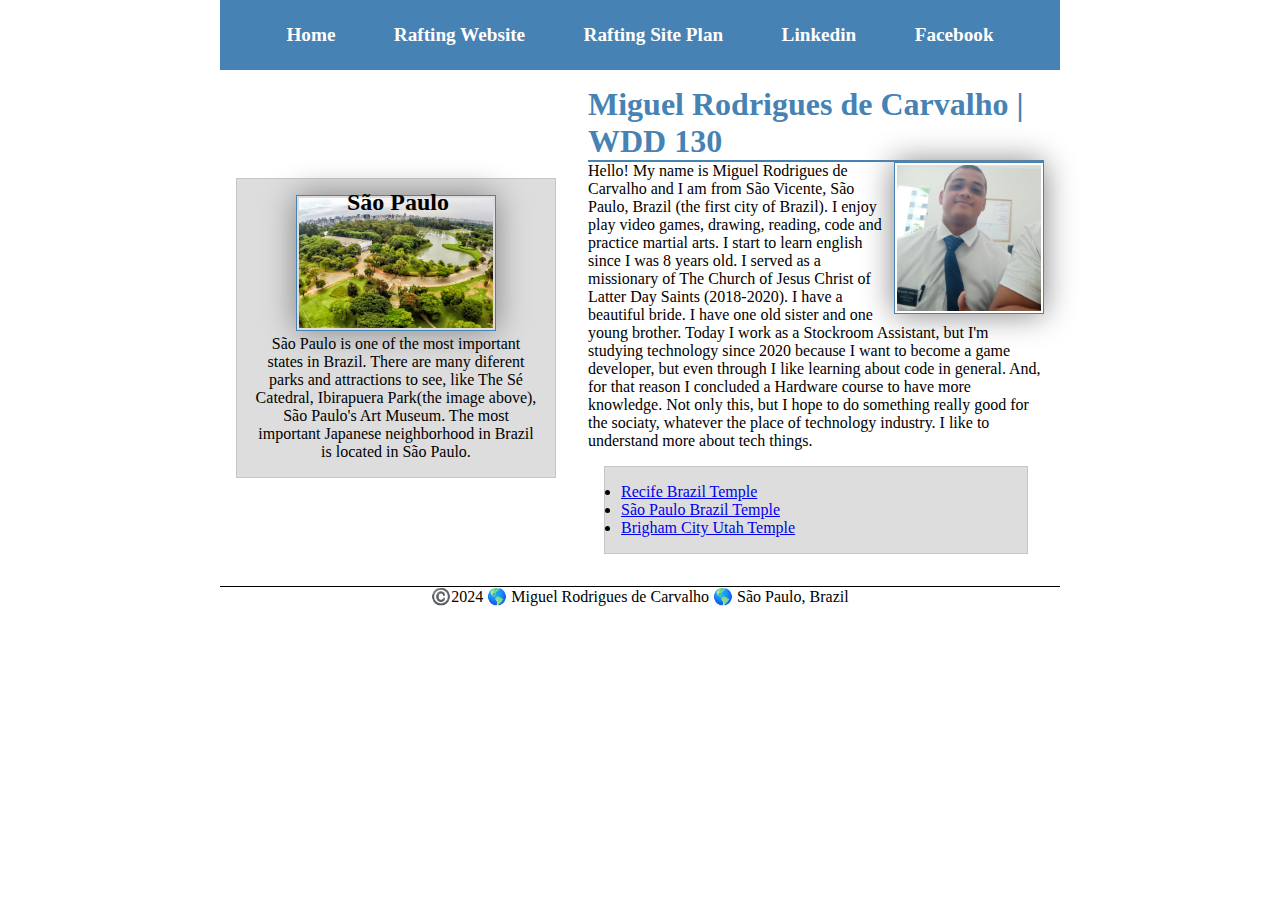
<file: index.html>
<!DOCTYPE html>
<html lang="en-US">
<head>
    <link rel="stylesheet" type="text/css" href="styles/styles.css">
    <meta charset="UTF-8">
    <meta name="viewport" content="width=device-width, initial-scale=1.0">
    <meta name="description" content="This page is for learning web development by BYU-Idaho and for the author presentation.">
    <meta name="author" content="Miguel Rodrigues de Carvalho">
    <title>Miguel Rodrigues de Carvalho | WDD 130</title>
</head>
<body>
    <header>
        <nav>
            <a href="#">Home</a>
            <a href="wwr/">Rafting Website</a>
            <a href="wwr/site-plan-rafting.html">Rafting Site Plan</a>
            <a href="https://www.linkedin.com/in/miguel-r-carvalho-a8a59320a" target="_blank">Linkedin</a> <!--For some reason isn't show the page-->
            <a href="https://www.facebook.com/profile.php?id=100053083140765" target="_blank">Facebook</a>
        </nav>
    </header>
    <div class="grid">
        <main>
            <h1>Miguel Rodrigues de Carvalho | WDD 130</h1>
            <img src="images/profile.jpg" alt="Hello, my name is Miguel Rodrigues de Carvalho" width="200">
            <p>Hello! My name is Miguel Rodrigues de Carvalho and I am from São Vicente, São Paulo, Brazil (the first city of Brazil). I enjoy play video games, drawing, reading, code and practice martial arts.
            I start to learn english since I was 8 years old.
            I served as a missionary of The Church of Jesus Christ of Latter Day Saints (2018-2020). I have a beautiful bride. I have one old sister and one young brother.
            Today I work as a Stockroom Assistant, but I'm studying technology since 2020 because I want to become a game developer, but even through I like learning about code in general. And, for that reason I concluded a Hardware course to have more knowledge.
            Not only this, but I hope to do something really good for the sociaty, whatever the place of technology industry. I like to understand more about tech things.
            </p>
            <ul class="box">
                <li>
                    <a href="https://www.churchofjesuschrist.org/temples/details/recife-brazil-temple" target="_blank">Recife Brazil Temple</a>
                </li>
                <li>
                    <a href="https://www.churchofjesuschrist.org/temples/details/sao-paulo-brazil-temple" target="_blank">São Paulo Brazil Temple</a>
                </li>
                <li>
                    <a href="https://www.churchofjesuschrist.org/temples/details/brigham-city-utah-temple" target="_blank">Brigham City Utah Temple</a>
                </li>
            </ul>
        </main>
        <aside class="box">
            <h2>São Paulo</h2>
            <img src="images/Ibirapuera.jpg" alt="Ibirapuera Park">
            <p>São Paulo is one of the most important states in Brazil. There are many diferent parks and attractions to see, like The Sé Catedral,
                Ibirapuera Park(the image above), São Paulo's Art Museum. The most important Japanese neighborhood in Brazil is located in São Paulo.

            </p>
        </aside>
    </div>
    <footer>
        <p>©️2024 🌎 Miguel Rodrigues de Carvalho 🌎 São Paulo, Brazil</p>
    </footer>
</body>
<!--Last update 28/03/2024-->
</html>
</file>
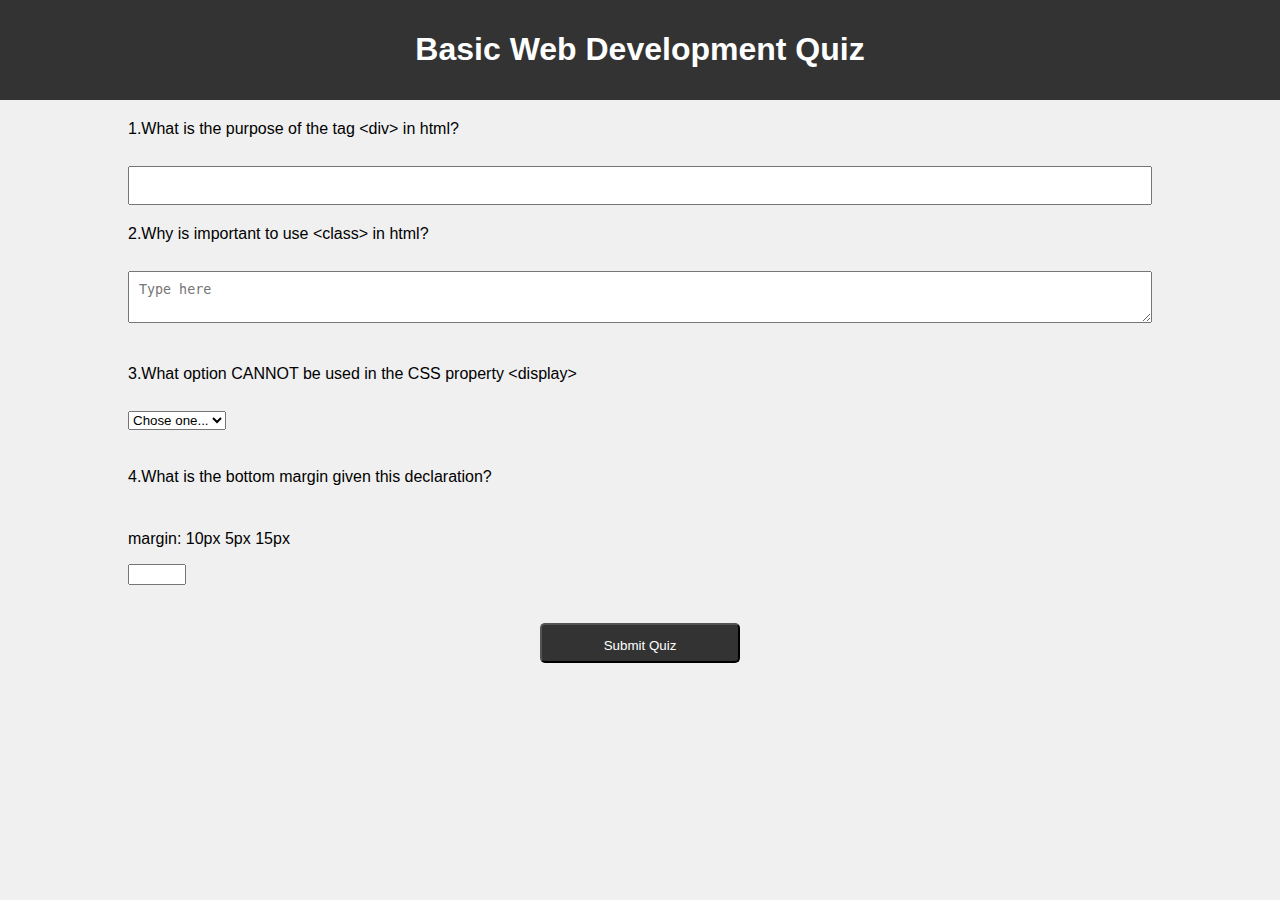
<file: quiz.html>
<!DOCTYPE html>
<html lang="en">
<head>
    <meta charset="UTF-8">
    <meta name="viewport" content="width=device-width, initial-scale=1.0">
    <title>Quiz Form</title>
    <meta name="description" content="Quiz form site">
    <meta name="author" content="Miguel Rodrigues de Carvalho">
    <link rel="stylesheet" href="styles/quiz.css">
</head>
<header>
    <h1>Basic Web Development Quiz</h1>
</header>
<body>
    <form>
        <label for="q1">1.What is the purpose of the tag &lt;div&gt; in html?</label><br>
        <input type="text" id="q1" name="q1"><br>
        <label for="q2">2.Why is important to use &lt;class&gt; in html?</label><br>
        <textarea id="q2" name="q2" placeholder="Type here"></textarea><br><br>
        <label for="q3">3.What option CANNOT be used in the CSS property &lt;display&gt;</label><br>
        <select id="q3" name="q3">
            <option value="" selected disabled>Chose one...</option>
            <option value="wrong1">flex</option>
            <option value="wrong2">block</option>
            <option value="correct">2px solid red</option>
            <option value="wrong3">grid</option>
        </select><br><br>
        <label for="q4">4.What is the bottom margin given this declaration?</label><br>
        <p>margin: 10px 5px 15px</p>
        <input type="number" id="q4" name="q4"><br><br>
        <button type="submit">Submit Quiz</button>
    </form>
</body>
</html>
</file>
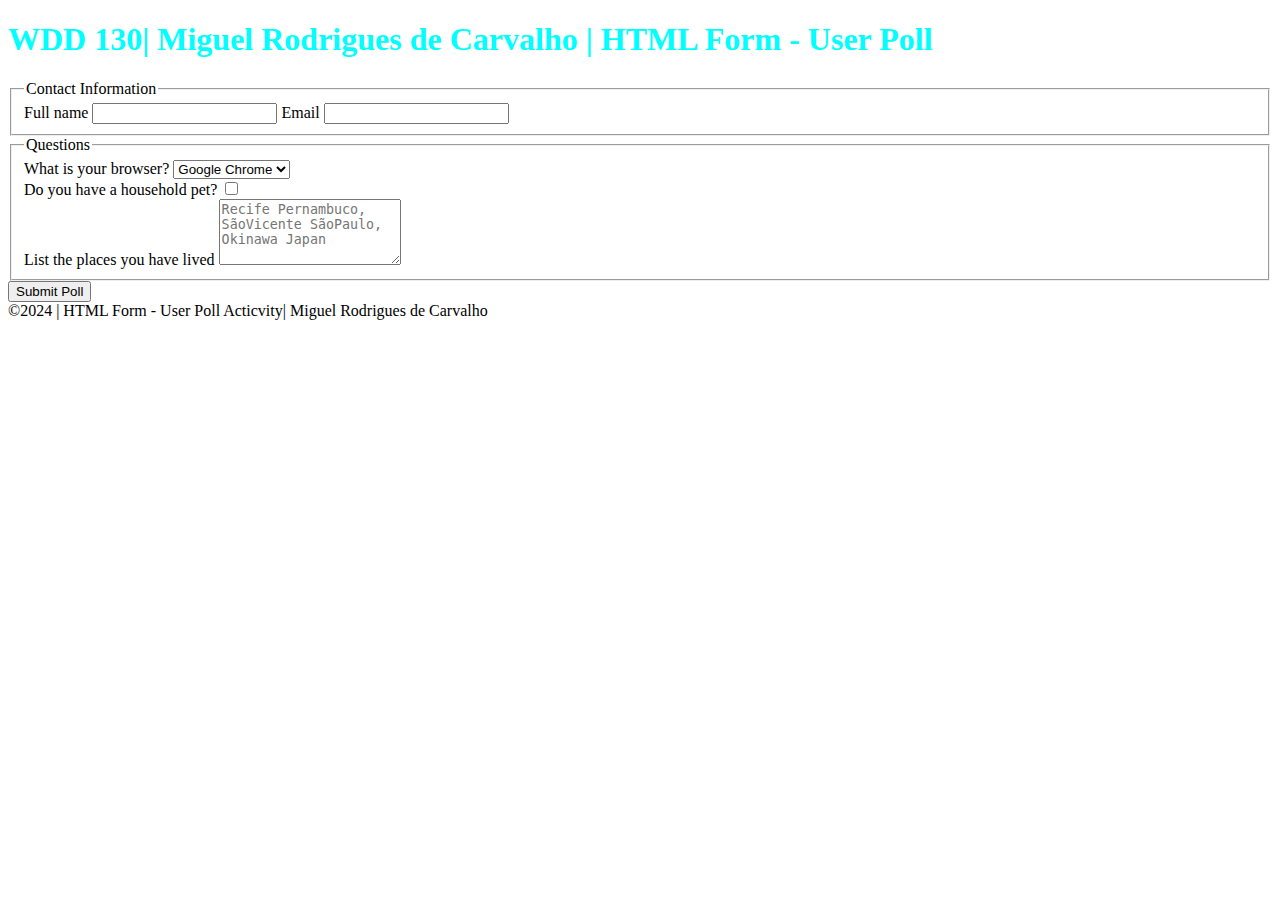
<file: week05/poll-form.html>
<!DOCTYPE html>
<html lang="en">
<head>
    <link rel="stylesheet" href="style/poll-form.css">
    <meta charset="UTF-8">
    <meta name="viewport" content="width=device-width, initial-scale=1.0">
    <title>WDD 130 |  HTML form - User Poll</title>
    <meta name="description" content="Learning more about forms">
    <meta name="author" content="Miguel Rodrigues de Carvalho">
</head>
<body>
    <header>
        <h1>WDD 130| Miguel Rodrigues de Carvalho | HTML Form - User Poll</h1>
    </header>
    <main>
        <form>
            <fieldset>
                <legend>Contact Information</legend>
                <label for="fullname">Full name</label>
                <input type="text" id="fullname" name="fullname">
                <label for="usermail">Email</label>
                <input type="email" id="usermail" name="usermail">
            </fieldset>

            <fieldset>
                <legend>Questions</legend>
                <label for="browser">What is your browser?</label>
                <select id="browser" name="fav_browser">
                    <option value="Chrome">Google Chrome</option>
                    <option value="Firefox">Mozilla Firefox</option>
                    <option value="Bing">Microsoft Edge</option>
                    <option value="Safari">Safari</option>
                </select><br>

                <label for="pet">Do you have a household pet?</label>
                <input type="checkbox" id="pet" name="pet"><br>

                <label for="feedback">List the places you have lived</label>
                <textarea id="feedback" name="feedback" rows="4" placeholder="Recife Pernambuco, SãoVicente SãoPaulo, Okinawa Japan"></textarea>
            </fieldset>
            <button type="submit">Submit Poll</button>
        </form>
    </main>
    <footer>©2024 | HTML Form - User Poll Acticvity| Miguel Rodrigues de Carvalho</footer>
</body>
</html>
</file>
<file: styles/styles.css>
*{
    margin: 0;
    padding: 0;
    box-sizing: border-box;
}
nav{
    background-color: steelblue;
    padding: 1rem;
    display: flex;
    justify-content: space-evenly;
    align-items: center;
}

nav a{
    color: #fff;
    display: block;
    padding: 0.5rem;
    text-decoration: none;
    font-size: 1.2rem;
    font-weight: 700;
    
}

h1{
    border-bottom: 2px solid steelblue;
    color: steelblue;
}

img{
    width: 150px;
    height: auto;
    border: 1px solid steelblue;
    padding: 2px;
    box-shadow:0 0 30px gray;
}

p{
    padding: 0;
}

aside img{

    width: 200px;
    height: auto;
}


main img{
    width: 150px;
    height: auto;
    float: right;
    
}

footer{
    margin-top: 15px;
    border-top: 1px solid #000;
    text-align: center;
}

/*Class Selectors*/
.box{
    margin: 1rem;
    border: 1px solid rgba(0,0,0,.1);
    padding: 1rem;
    background-color: #ddd;
    color: #000;

}

aside h2{

    position: absolute;
    top: 10px;
    left: 110px;
}

header, .grid,  footer{
    max-width: 840px;
    margin: 0 auto;
}

.grid{
    display: grid;
    align-items: center;
}

aside{
    width: 20rem;
    text-align: center;
    position: relative;
    grid-column: 1/2;
    grid-row: 1/2;
}

main{

    grid-column: 2/3;
    margin: 1rem;
}
</file>
<file: styles/quiz.css>
body {
    font-family: Arial, sans-serif;
    margin: 0;
    padding: 0;
    background-color: #f0f0f0;
}

header {
    background-color: #333;
    color: white;
    padding: 10px;
    text-align: center;
}

form {
    width: 80%;
    margin: 20px auto;
}

label {
    display: block;
    margin: 20px 0 10px;
}

input[type="text"], textarea {
    width: 100%;
    padding: 10px;
    box-sizing: border-box;
}

input[type="number"] {
    width: 50px;
}

button[type="submit"] {
    display: block;
    width: 200px;
    height: 40px;
    margin: 20px auto;
    background-color: #333;
    color: white;
    text-align: center;
    line-height: 40px;
    border-radius: 5px;
    cursor: pointer;
}

button[type="submit"]:hover {
    background-color: #444;
}
</file>
<file: week05/style/poll-form.css>
header h1{
    color: aqua;
}
</file>
